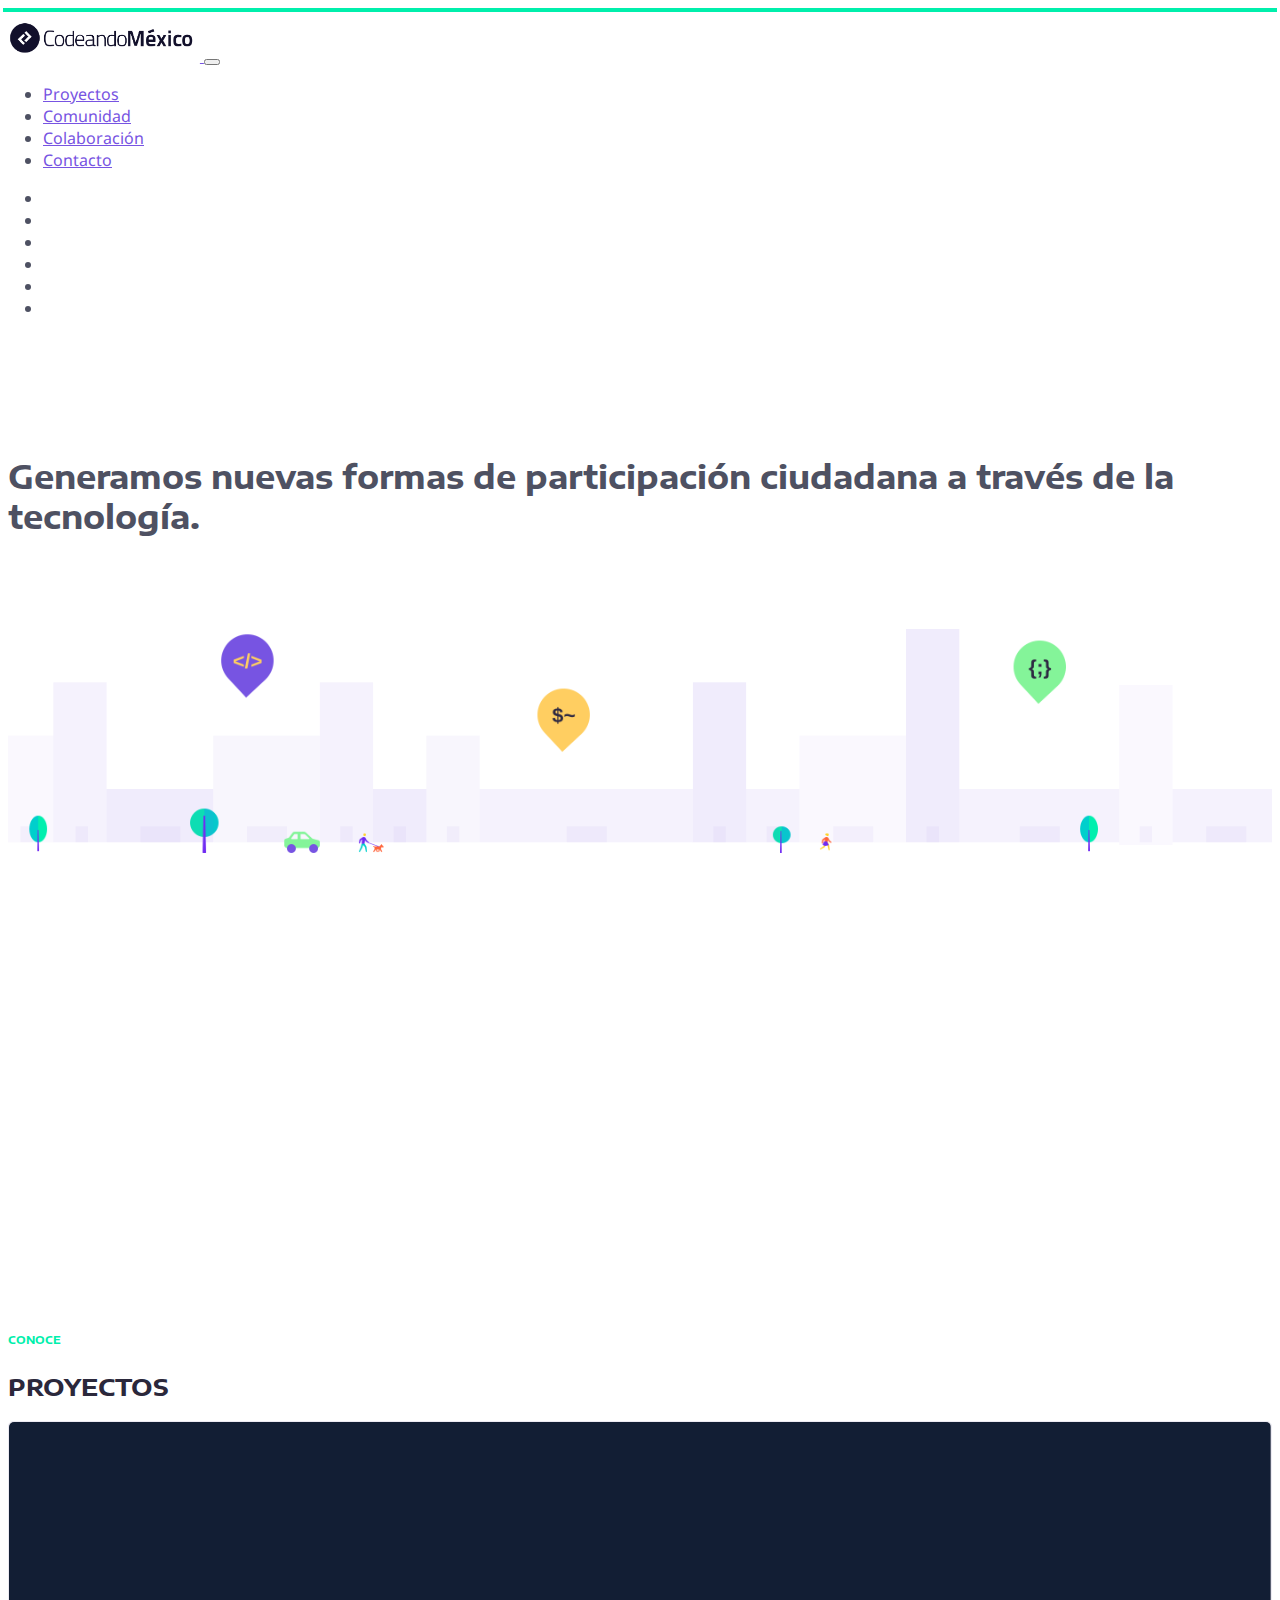
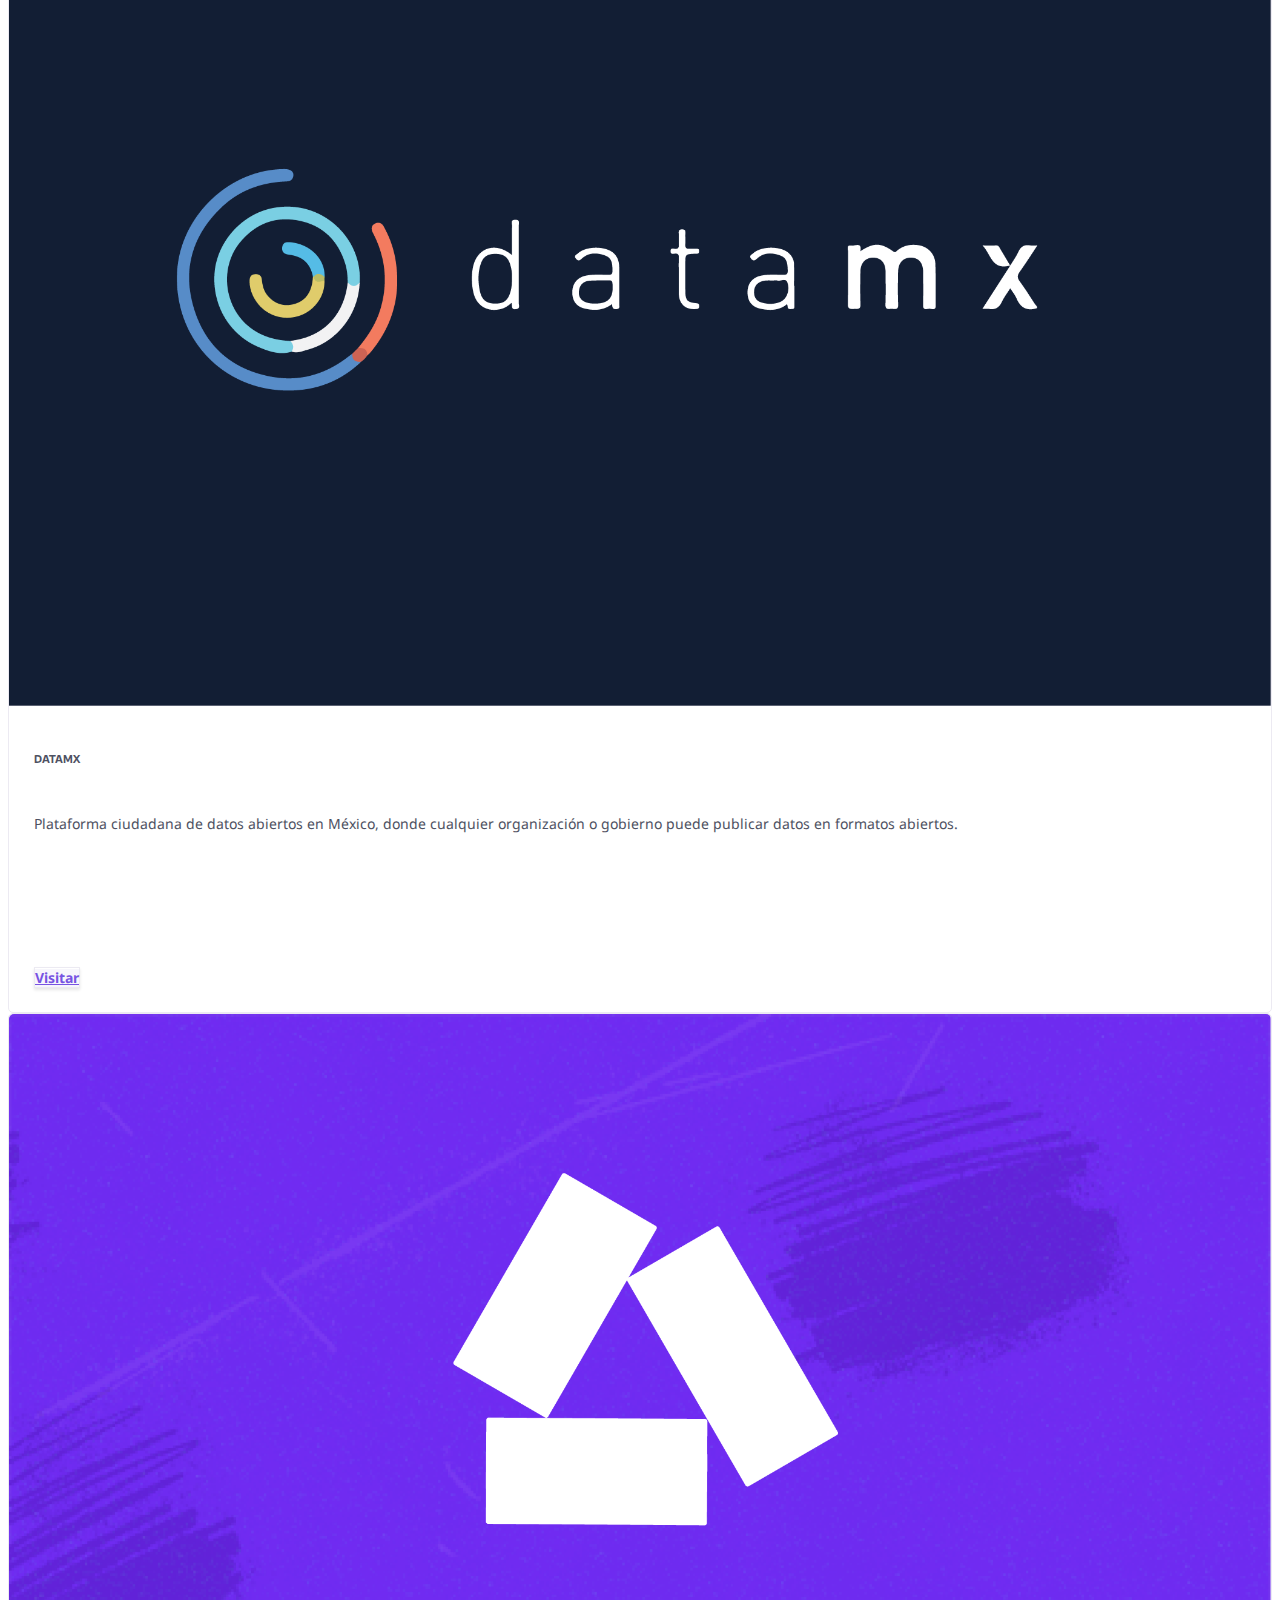
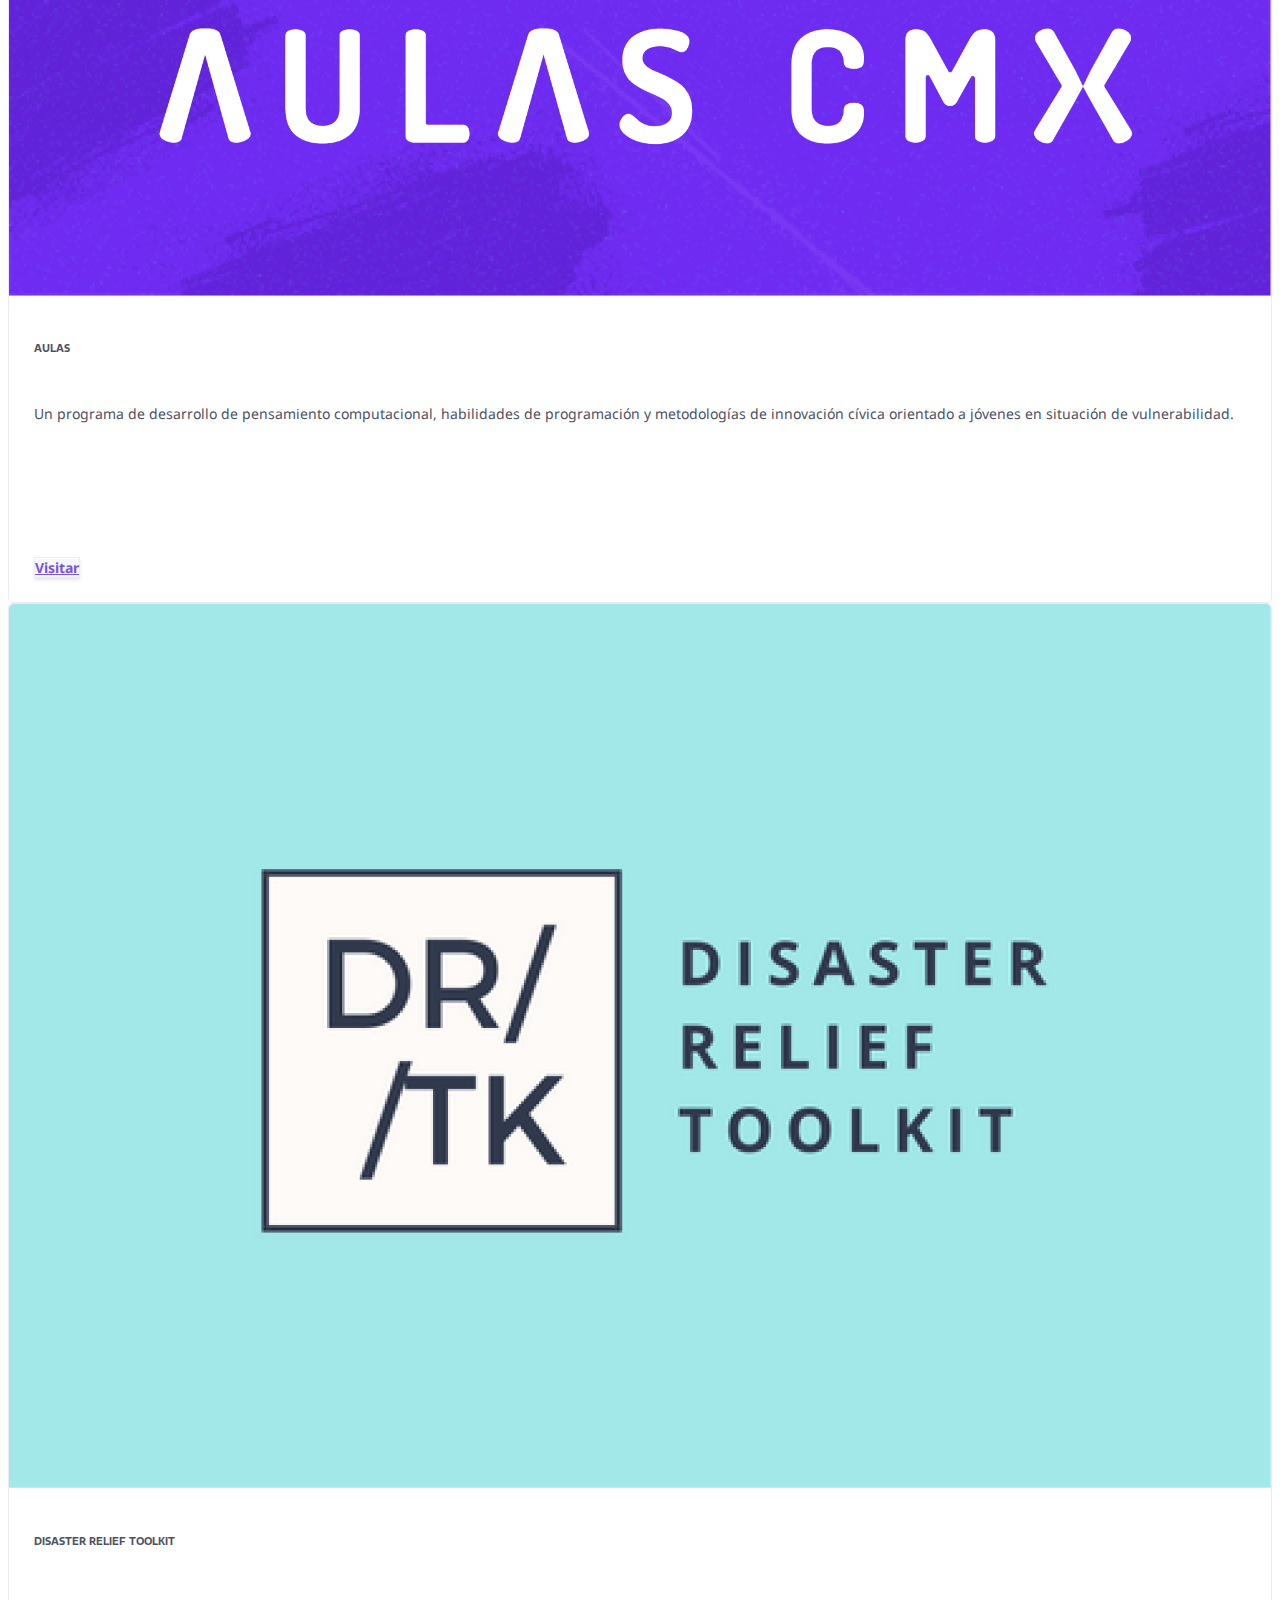
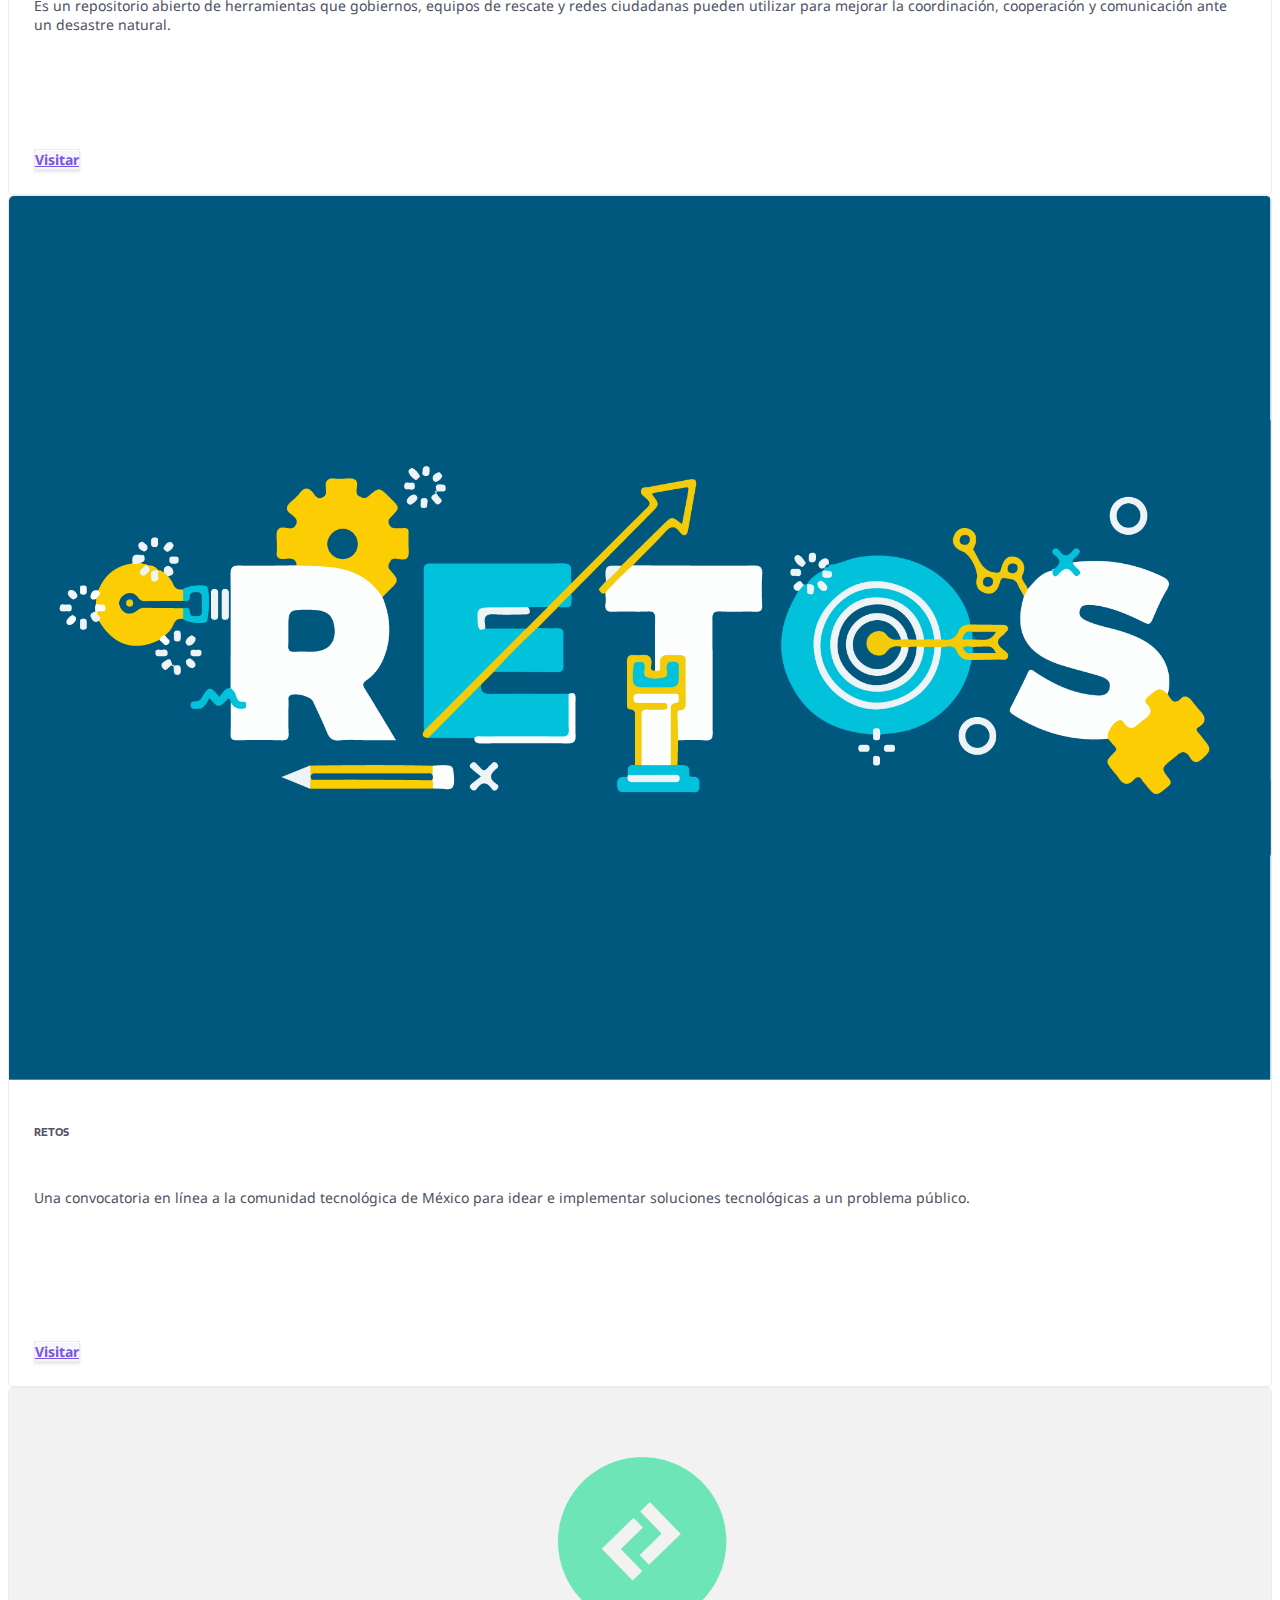
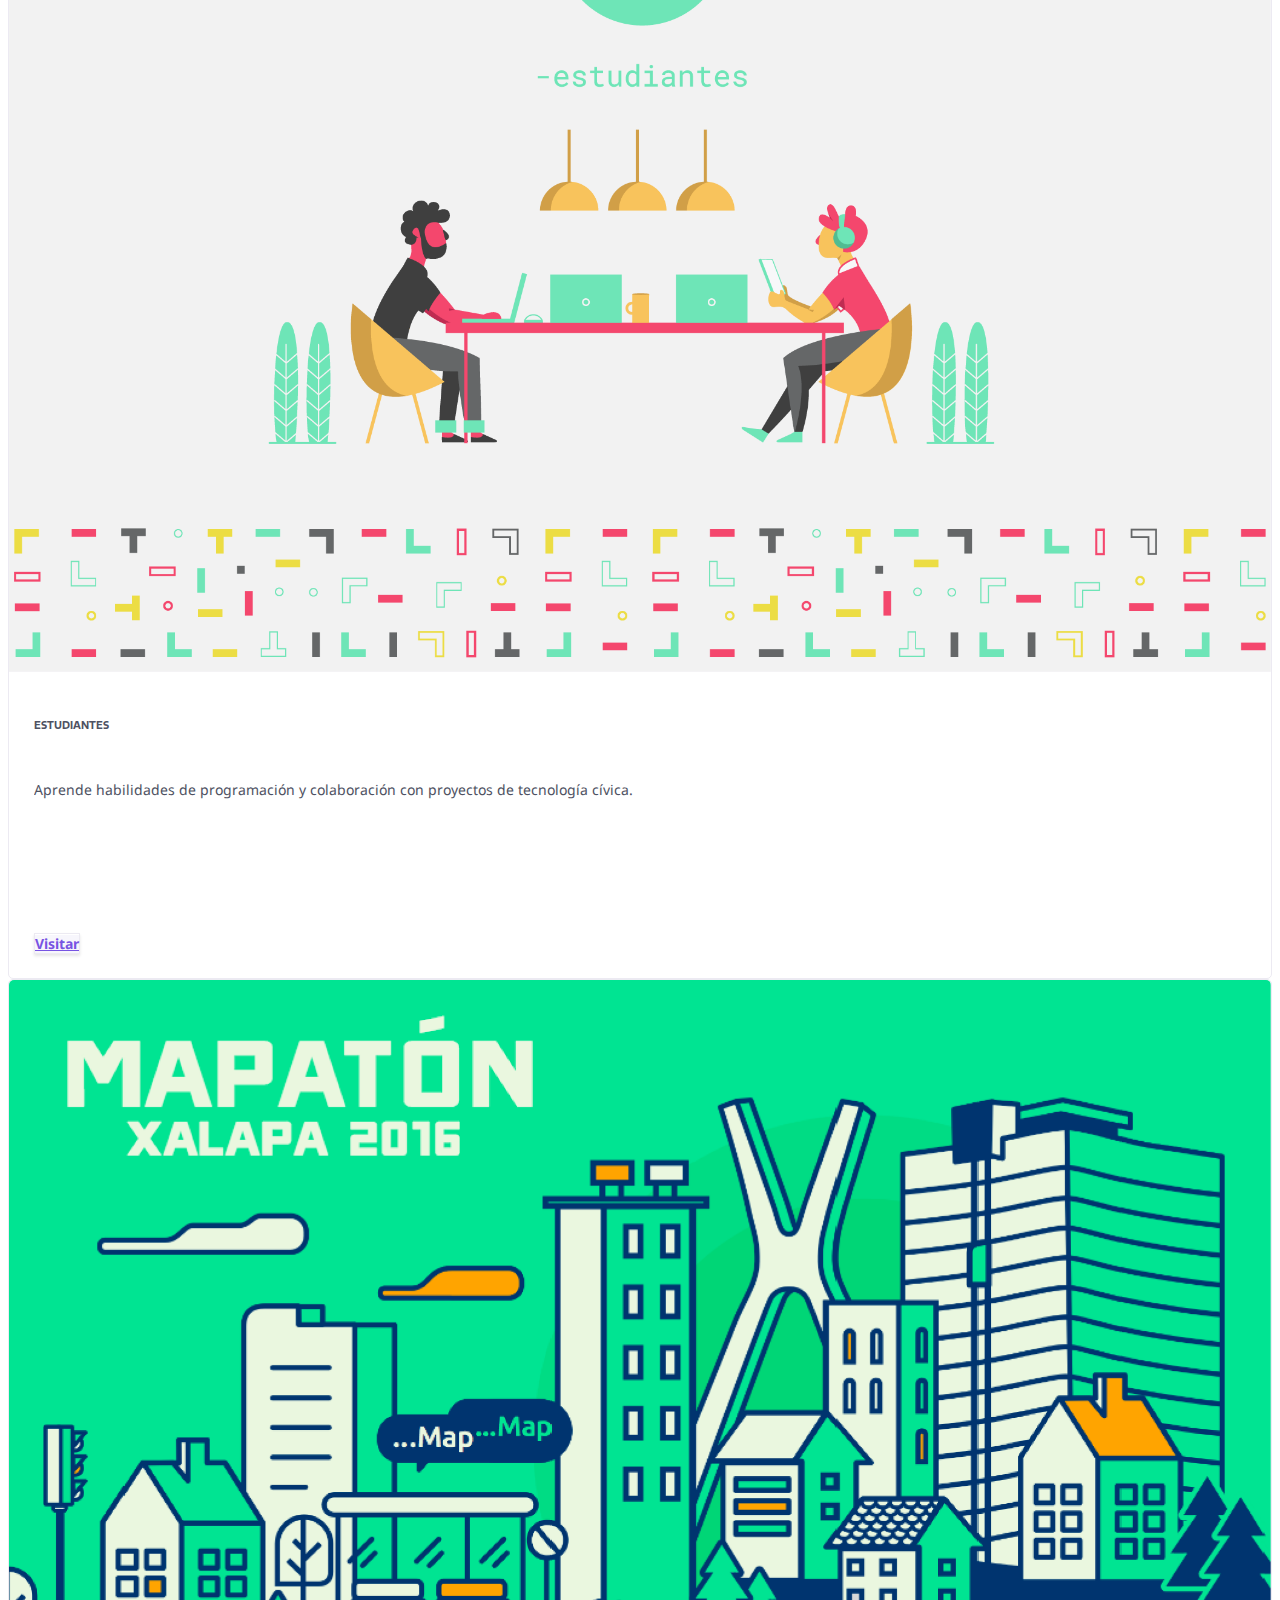
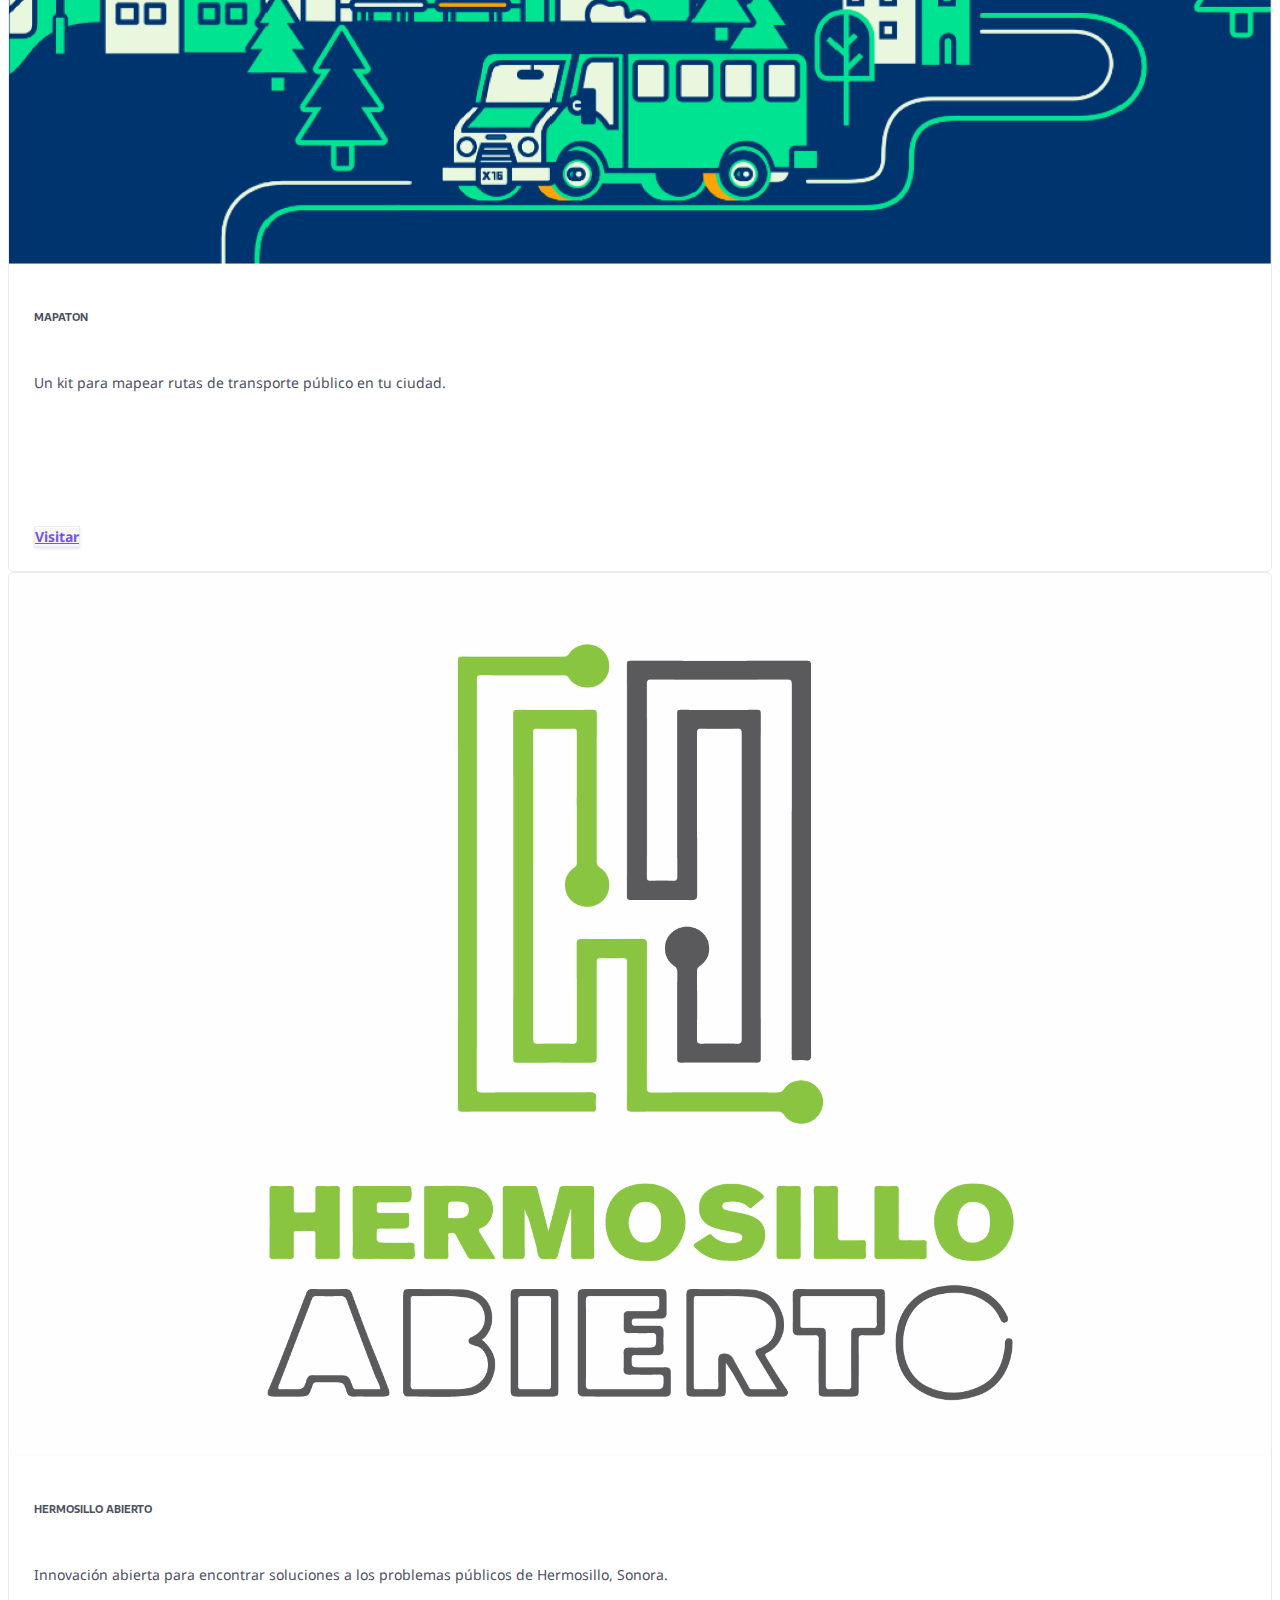
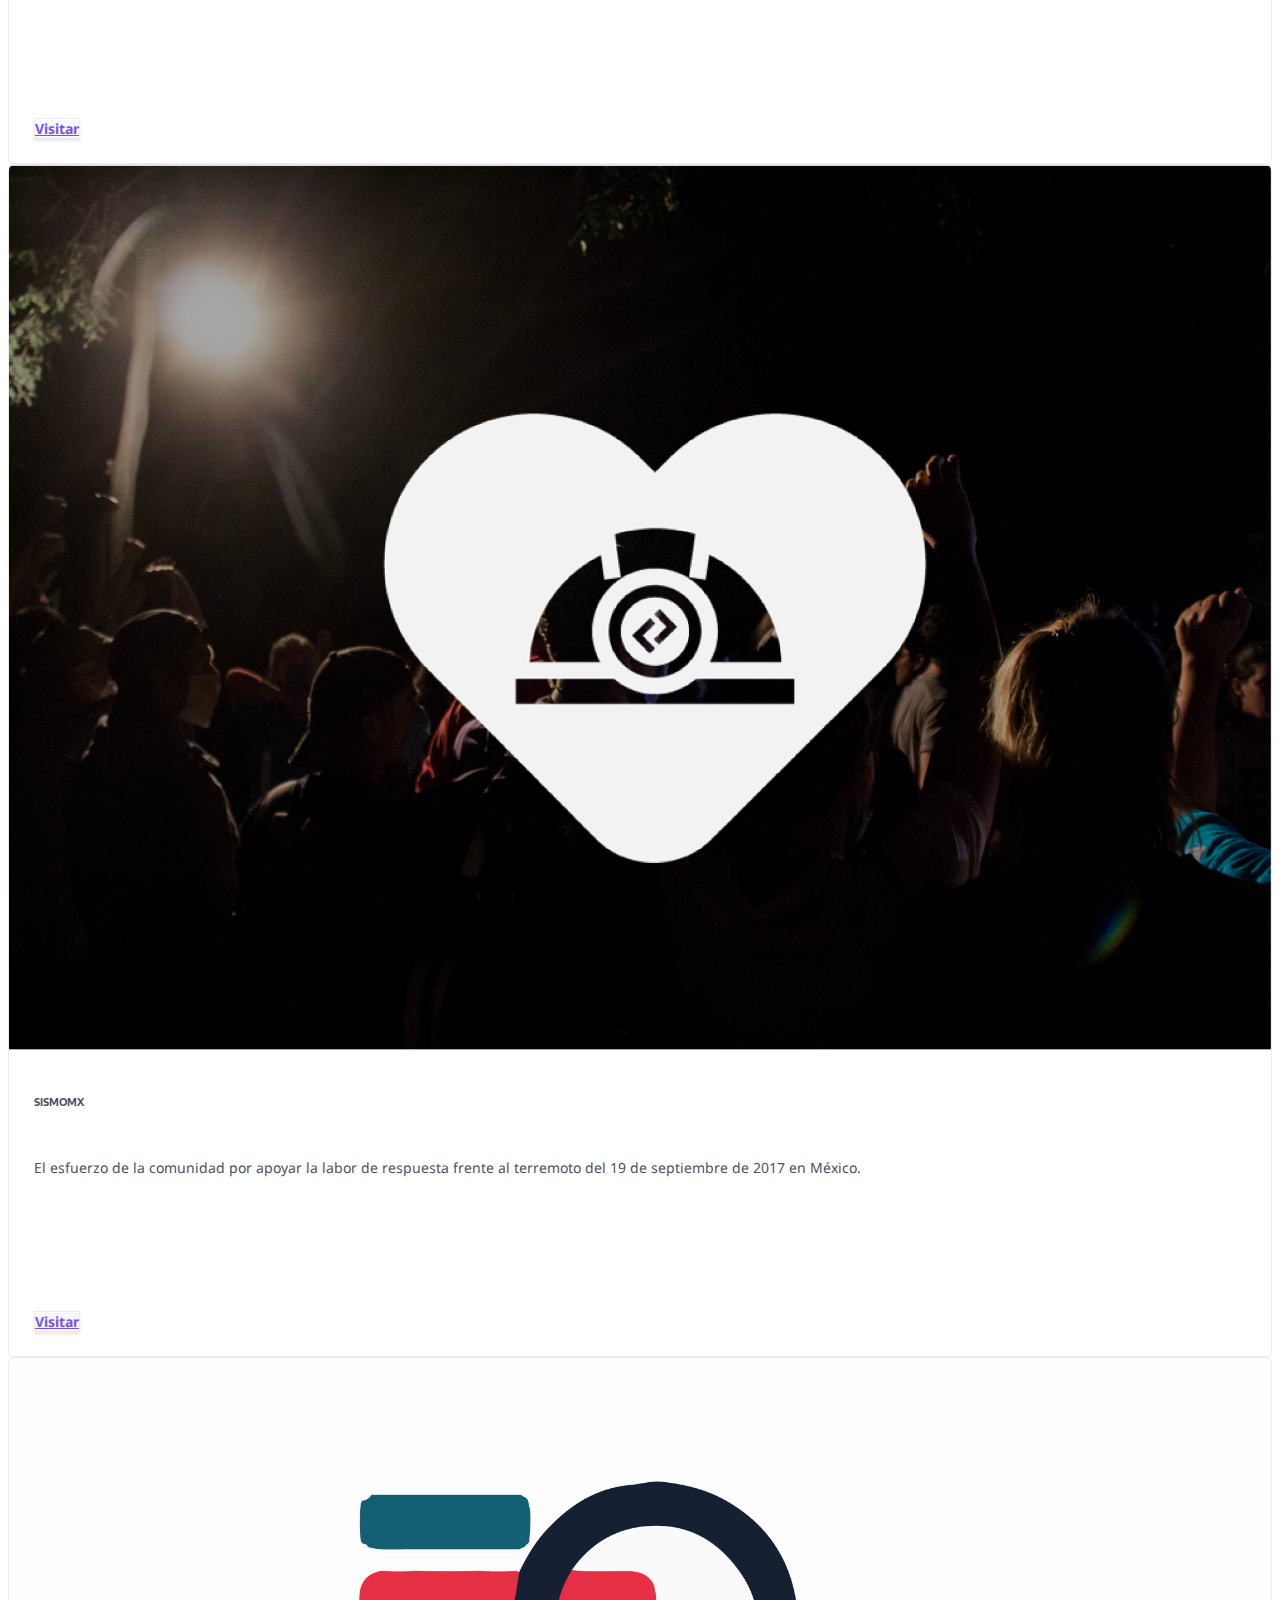
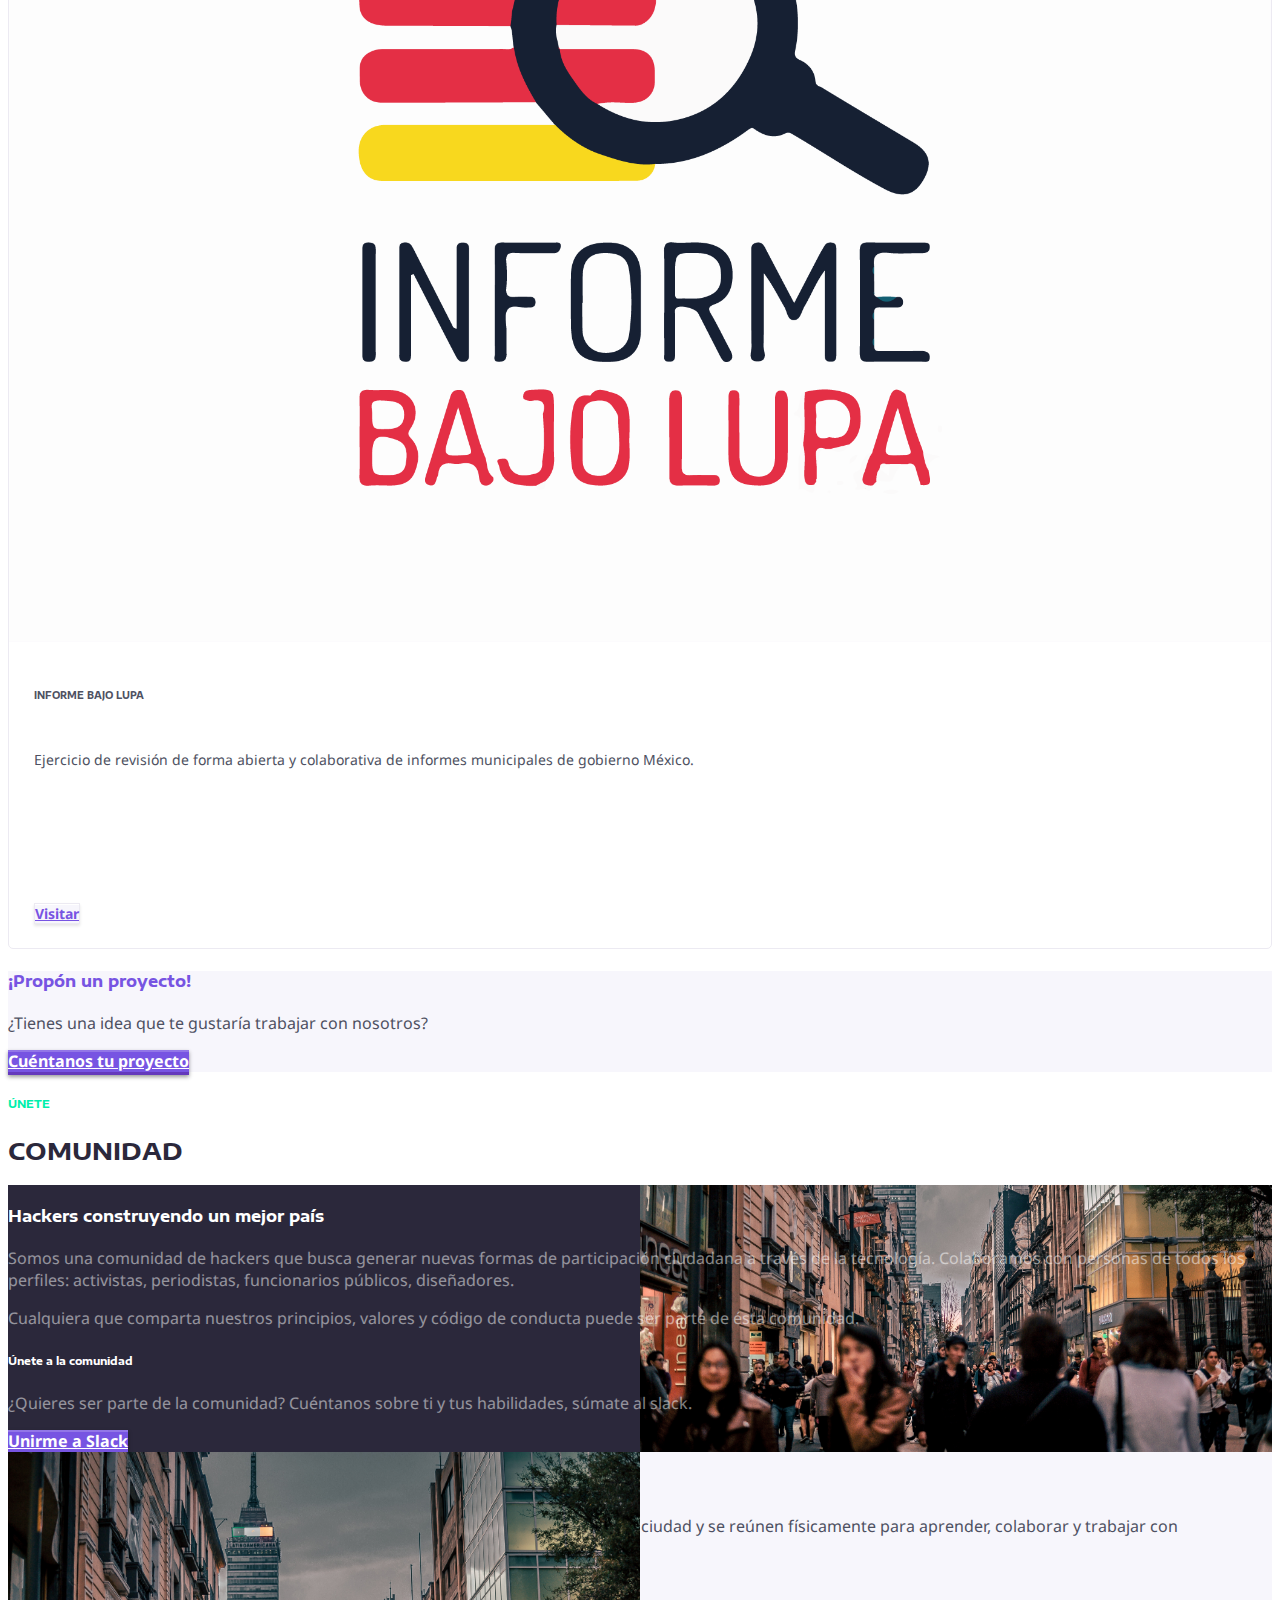
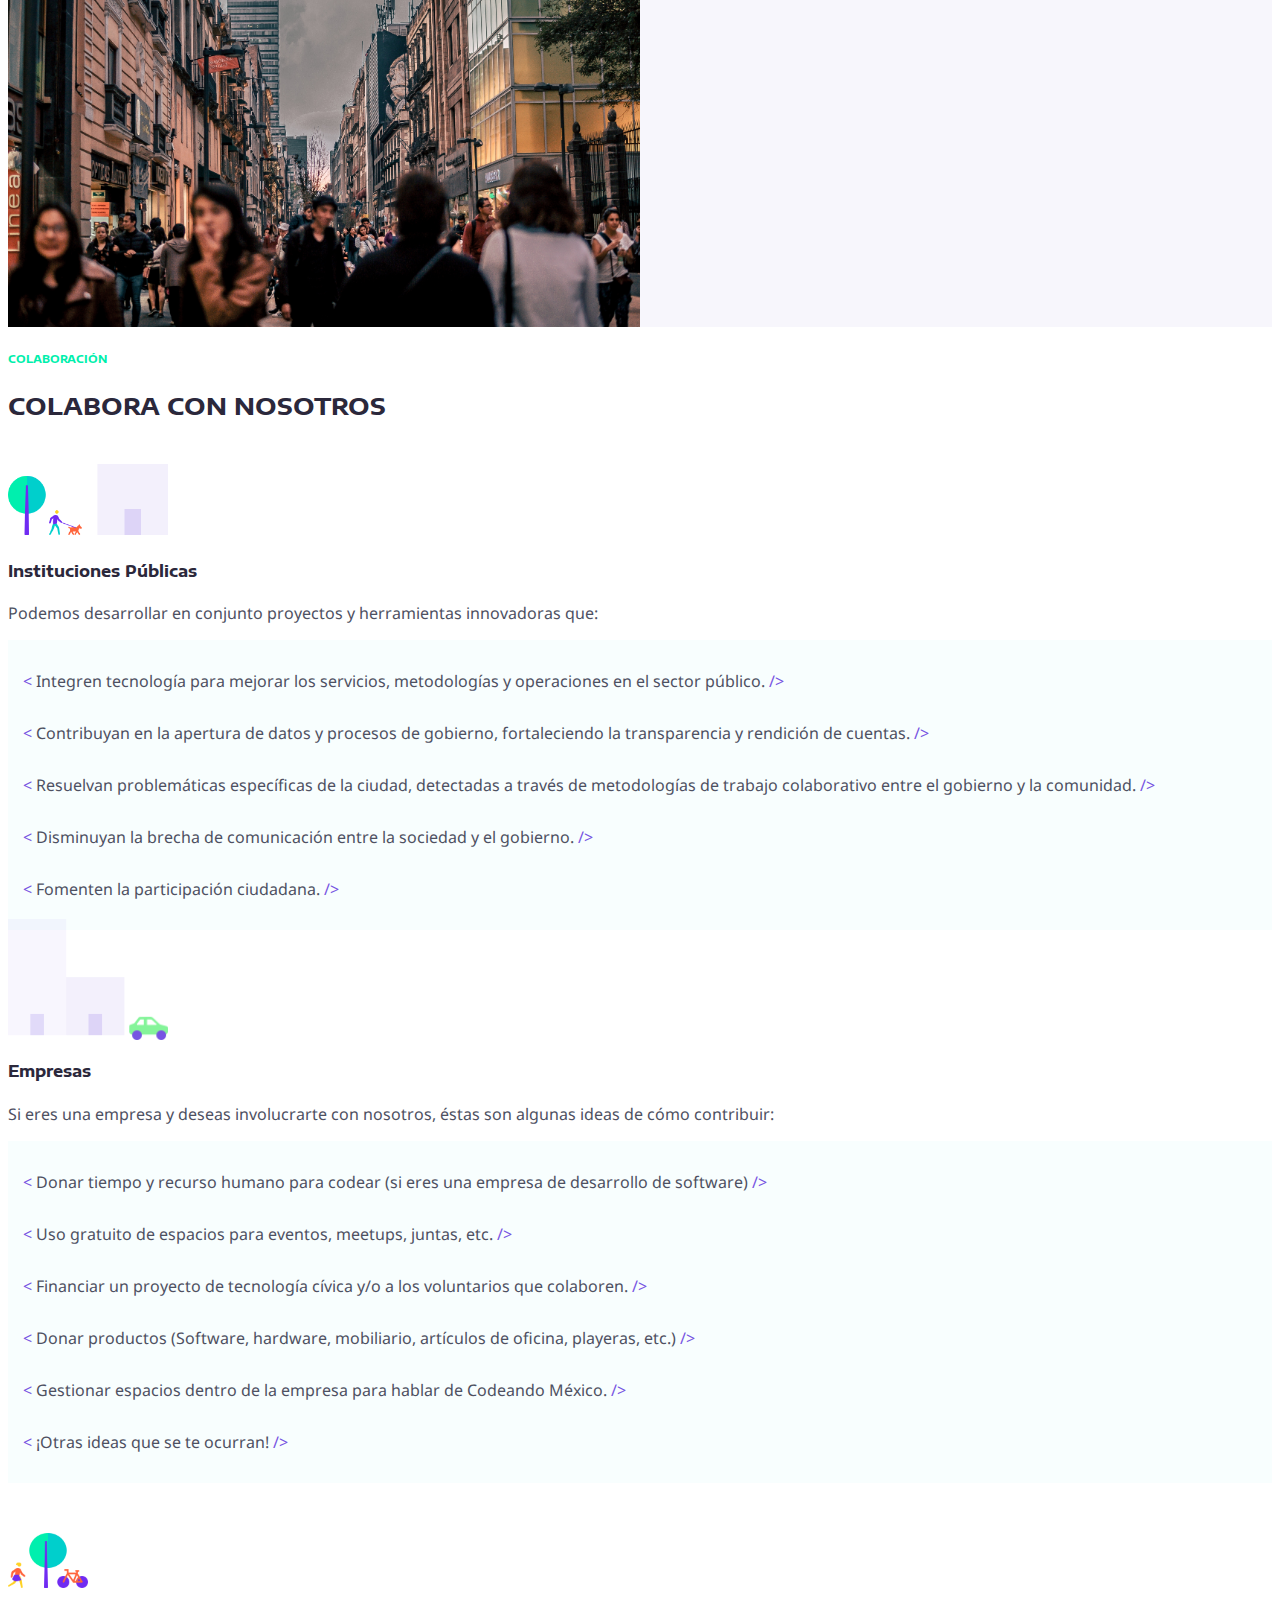
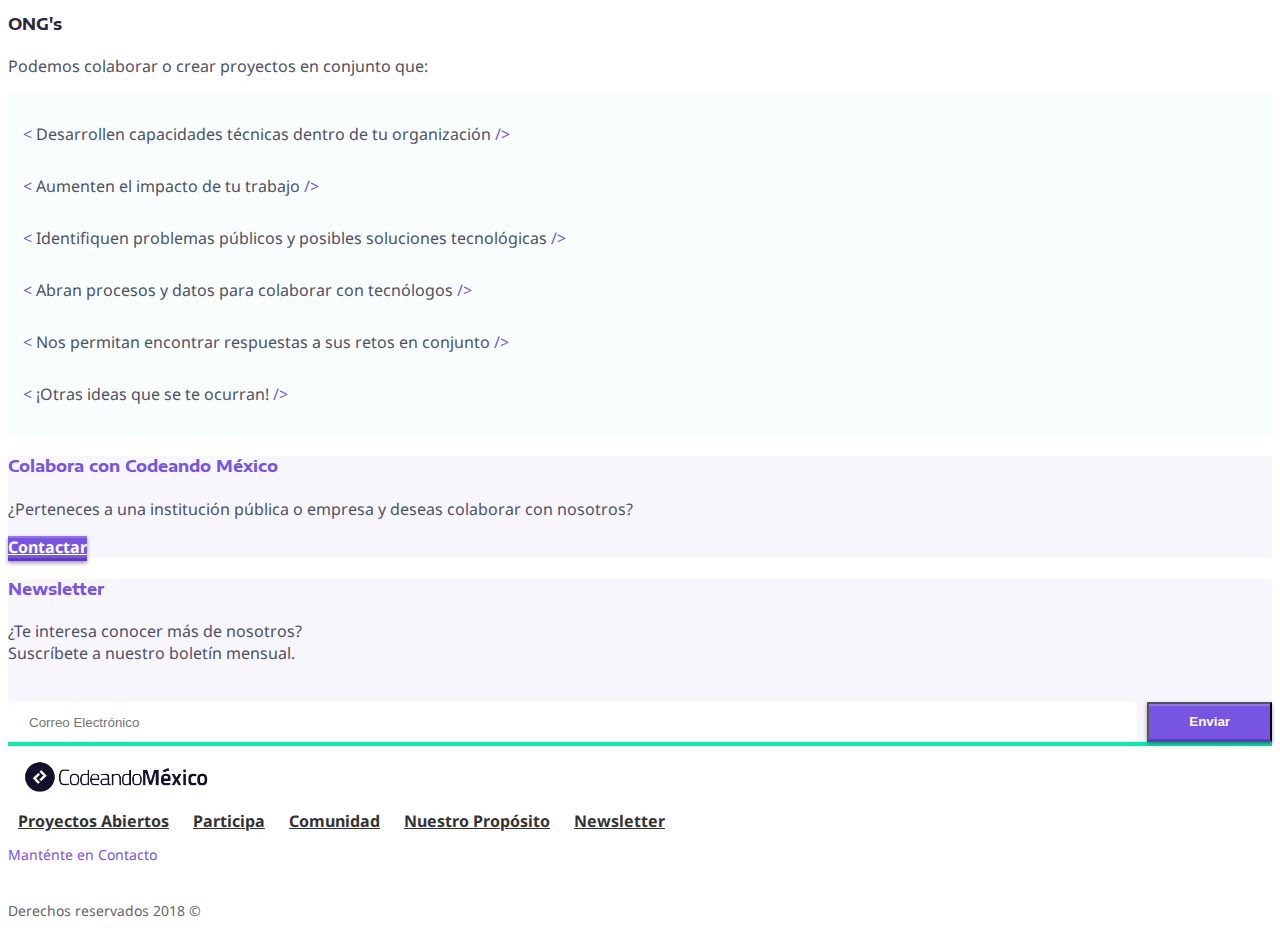
<file: web/index.html>
<!DOCTYPE html>
<html lang="es">
    <head>
        <meta charset="utf-8">
        <meta http-equiv="X-UA-Compatible" content="IE=edge">
        <meta name="viewport" content="width=device-width, initial-scale=1, shrink-to-fit=no">
        <meta name="description" content="Un espacio de innovación abierta de interacción entre organizaciones de la Sociedad Civil y la comunidad tecnológica para proponer soluciones a temas cívicos.">
        <meta name="keywords" content="hacking cívico, codeando méxico, innovación abierta , sociedad civil, comunidades">
        <meta name="author" content="Comunidad de Codeando México">
        <title>Codeando México</title>
        <link rel="icon" type="image/png" href="resources/img/favicon.png" />
        <link rel="stylesheet" href="https://fonts.googleapis.com/css?family=Encode+Sans+Expanded:700|Noto+Sans">
        <link rel="stylesheet" href="https://stackpath.bootstrapcdn.com/bootstrap/4.1.2/css/bootstrap.min.css" integrity="sha384-Smlep5jCw/wG7hdkwQ/Z5nLIefveQRIY9nfy6xoR1uRYBtpZgI6339F5dgvm/e9B" crossorigin="anonymous">
        <link rel="stylesheet" href="https://use.fontawesome.com/releases/v5.2.0/css/all.css" integrity="sha384-hWVjflwFxL6sNzntih27bfxkr27PmbbK/iSvJ+a4+0owXq79v+lsFkW54bOGbiDQ" crossorigin="anonymous">
        <link href="resources/css/codeando.css" rel="stylesheet" />


        <!-- Global site tag (gtag.js) - Google Analytics -->
        <script async src="https://www.googletagmanager.com/gtag/js?id=UA-125038779-1"></script>
        <script>
            window.dataLayer = window.dataLayer || [];
            function gtag(){dataLayer.push(arguments);}
                gtag('js', new Date());

                gtag('config', 'UA-125038779-1');
        </script>

    </head>
    <body data-spy="scroll" data-target="#scrollspy" data-offset="0">
        <nav id="scrollspy" class="navbar fixed-top navbar-expand-md navbar-light bg-white bt-green" role="navigation">
            <div class="container px-5">
                <a class="navbar-brand scroll" href="#inicio">
                <img src="resources/img/codeandomexico.png" alt="CodeandoMexico" class="codeandomexico">
                </a>
                <button class="navbar-toggler" type="button" data-toggle="collapse" data-target="#navbarToggle" aria-controls="navbarTogglerDemo02" aria-expanded="false" aria-label="Toggle navigation">
                    <span class="navbar-toggler-icon"></span>
                </button>
                <div class="collapse navbar-collapse justify-content-lg-end" id="navbarToggle">
                    <ul class="navbar-nav">
                        <li class="nav-item">
                            <a class="nav-link scroll" href="#proyectos">Proyectos</a>
                        </li>
                        <li class="nav-item">
                            <a class="nav-link scroll" href="#comunidad">Comunidad</a>
                        </li>
                        <li class="nav-item">
                            <a class="nav-link scroll" href="#colabora">Colaboraci&oacute;n</a>
                        </li>
                        <li class="nav-item">
                            <a class="nav-link scroll" href="#contacto">Contacto</a>
                        </li>
                    </ul>
                    <ul class="navbar-nav ml-5 d-none d-md-flex">
                        <li class="nav-item">
                            <a class="nav-link" href="https://twitter.com/codeandomexico" target="_blank"><i class="fab fa-twitter"></i></a>
                        </li>
                        <li class="nav-item">
                            <a class="nav-link" href="https://www.facebook.com/CodeandoMexico/" target="_blank"><i class="fab fa-facebook"></i></a>
                        </li>
                        <li class="nav-item">
                            <a class="nav-link" href="https://medium.com/codeandomexico" target="_blank"><i class="fab fa-medium"></i></a>
                        </li>
                        <li class="nav-item">
                            <a class="nav-link" href="mailto:equipo@codeandomexico.org?Subject=Hello%20from%20webpage" target="_top"><i class="fas fa-envelope"></i></a>
                        </li>
                        <li class="nav-item">
                            <a class="nav-link" href="https://github.com/CodeandoMexico" target="_blank"><i class="fab fa-github"></i></a>
                        </li>
                        <li class="nav-item">
                            <a class="nav-link" href="http://slack.codeandomexico.org/" target="_blank"><i class="fab fa-slack"></i></a>
                        </li>
                    </ul>
                </div>
            </div>
        </nav>

        <!-- inicio -->
        <div id="inicio" class="navbar-padding"></div>
        <section class="bg-inicio">
            <div class="container px-5">
                <div class="row inicio align-items-center justify-content-center">
                    <div class="col-xs-8 col-md-7 text-center">
                        <h1>Generamos nuevas formas de participaci&oacute;n ciudadana a trav&eacute;s de la tecnolog&iacute;a.</h1>
                    </div>
                </div>
            </div>
        </section>

        <!-- proyectos -->
         <!-- proyectos -->
         <section id="proyectos" class="nav-padding">
                <div class="container p-5">
                    <h6 class="font-green pt-5 mb-0">CONOCE</h6>
                    <h2 class="font-purple-dark mt-0">PROYECTOS</h2>
                    <div class="row">
                        <div class="col-sm-6 col-md-4 mt-4">
                            <div class="project-card">
                                <div class="project-image">
                                    <img src="resources/img/proyectos-datamx.png" alt="datamx">
                                </div>
                                <div class="project-detail text-center">
                                    <h6>DATAMX</h6>
                                    <p>
                                        Plataforma ciudadana de datos abiertos en M&eacute;xico,
                                        donde cualquier organizaci&oacute;n o gobierno puede publicar datos en formatos abiertos.
                                    </p>
                                    <a href="http://www.datamx.io/" target="_blank" class="btn btn-purple-light px-4">Visitar</a>
                                </div>
                            </div>
                        </div>
                        <div class="col-sm-6 col-md-4 mt-4">
                            <div class="project-card">
                                <div class="project-image">
                                    <img src="resources/img/proyectos-aulas.png" alt="aulas">
                                </div>
                                <div class="project-detail text-center">
                                    <h6>AULAS</h6>
                                    <p>
                                        Un programa de desarrollo de pensamiento computacional,
                                        habilidades de programaci&oacute;n y metodolog&iacute;as de
                                        innovaci&oacute;n c&iacute;vica orientado a j&oacute;venes
                                        en situaci&oacute;n de vulnerabilidad.
                                    </p>
                                    <a href="https://www.codeandomexico.org/aulascmx/home/" target="_blank" class="btn btn-purple-light px-4">Visitar</a>
                                </div>
                            </div>
                        </div>
                        <div class="col-sm-6 col-md-4 mt-4">
                            <div class="project-card">
                                <div class="project-image">
                                    <img src="resources/img/proyectos-disaster-relief-toolkit.png" alt="disaster relief toolkit">
                                </div>
                                <div class="project-detail text-center">
                                    <h6>DISASTER RELIEF TOOLKIT</h6>
                                    <p>
                                            Es un repositorio abierto de herramientas que gobiernos, 
                                            equipos de rescate y redes ciudadanas pueden utilizar para 
                                            mejorar la coordinaci&oacute;n, cooperaci&oacute;n y comunicaci&oacute;n ante un 
                                            desastre natural.
                                    </p>
                                    <a href="http://disasterrelief.codeforall.org/" target="_blank" class="btn btn-purple-light px-4">Visitar</a>
                                </div>
                            </div>
                        </div>
                        <div class="col-sm-6 col-md-4 mt-4">
                            <div class="project-card">
                                <div class="project-image">
                                    <img src="resources/img/proyectos-retos.png" alt="retos">
                                </div>
                                <div class="project-detail text-center">
                                    <h6>RETOS</h6>
                                    <p>
                                        Una convocatoria en l&iacute;nea a la comunidad tecnol&oacute;gica
                                        de M&eacute;xico para idear e implementar soluciones tecnol&oacute;gicas
                                        a un problema p&uacute;blico.
                                    </p>
                                    <a href="http://retos.codeandomexico.org/" target="_blank" class="btn btn-purple-light px-4">Visitar</a>
                                </div>
                            </div>
                        </div>
                        <div class="col-sm-6 col-md-4 mt-4">
                            <div class="project-card">
                                <div class="project-image">
                                    <img src="resources/img/proyectos-estudiantes.png" alt="estudiantes">
                                </div>
                                <div class="project-detail text-center">
                                    <h6>ESTUDIANTES</h6>
                                    <p>
                                        Aprende habilidades de programaci&oacute;n y colaboraci&oacute;n con proyectos de tecnolog&iacute;a c&iacute;vica.
                                    </p>
                                    <a href="http://www.codeandomexico.org/estudiantes/" target="_blank" class="btn btn-purple-light px-4">Visitar</a>
                                </div>
                            </div>
                        </div>
                        <div class="col-sm-6 col-md-4 mt-4">
                            <div class="project-card">
                                <div class="project-image">
                                    <img src="resources/img/proyectos-mapaton.png" alt="mapaton">
                                </div>
                                <div class="project-detail text-center">
                                    <h6>MAPATON</h6>
                                    <p>
                                        Un kit para mapear rutas de transporte p&uacute;blico en tu ciudad.
                                    </p>
                                    <a href="https://www.mapaton.org/" target="_blank" class="btn btn-purple-light px-4">Visitar</a>
                                </div>
                            </div>
                        </div>
                        <div class="col-sm-6 col-md-4 mt-4">
                            <div class="project-card">
                                <div class="project-image">
                                    <img src="resources/img/proyectos-hermosilloabierto.png" alt="hermosillo abierto">
                                </div>
                                <div class="project-detail text-center">
                                    <h6>HERMOSILLO ABIERTO</h6>
                                    <p>
                                        Innovaci&oacute;n abierta para encontrar soluciones a los problemas p&uacute;blicos de Hermosillo, Sonora.
                                    </p>
                                    <a href="https://www.hermosilloabierto.org/" target="_blank" class="btn btn-purple-light px-4">Visitar</a>
                                </div>
                            </div>
                        </div>
                        <div class="col-sm-6 col-md-4 mt-4">
                            <div class="project-card">
                                <div class="project-image">
                                    <img src="resources/img/proyectos-sismomx.png" alt="sismomx">
                                </div>
                                <div class="project-detail text-center">
                                    <h6>SISMOMX</h6>
                                    <p>
                                        El esfuerzo de la comunidad por apoyar la labor de respuesta frente al terremoto
                                        del 19 de septiembre de 2017 en M&eacute;xico.
                                    </p>
                                    <a href="https://sismomexico.com.mx" target="_blank" class="btn btn-purple-light px-4">Visitar</a>
                                </div>
                            </div>
                        </div>
                        <div class="col-sm-6 col-md-4 mt-4">
                            <div class="project-card">
                                <div class="project-image">
                                    <img src="resources/img/proyectos-informebajolupa.png" alt="informe bajo lupa">
                                </div>
                                <div class="project-detail text-center">
                                    <h6>INFORME BAJO LUPA</h6>
                                    <p>
                                        Ejercicio de revisi&oacute;n de forma abierta y colaborativa de informes municipales de gobierno M&eacute;xico.
                                    </p>
                                    <a href="https://twitter.com/informebajolupa?lang=es" target="_blank" class="btn btn-purple-light px-4">Visitar</a>
                                </div>
                            </div>
                        </div>
                    </div>
                    <div class="text-center bg-purple-light py-5 px-3 mt-5">
                        <h4 class="font-purple">¡Prop&oacute;n un proyecto!</h4>
                        <p>¿Tienes una idea que te gustar&iacute;a trabajar con nosotros?</p>
                        <a href="http://bit.ly/2KVU2jq" target="_blank" class="btn btn-purple py-3 px-4">Cu&eacute;ntanos tu proyecto</a>
                    </div>
                </div>
            </section>


        <!-- comunidad -->
        <section id="comunidad">
            <div class="container p-5 text-center">
                <h6 class="font-green pt-5 mb-0">&Uacute;NETE</h6>
                <h2 class="font-purple-dark mt-0">COMUNIDAD</h2>
            </div>
            <div class="bg-purple-dark container-comunidad">
                <div class="bg-comunidad bg-right"></div>
                <div class="container p-5">
                    <div class="row">
                        <div class="col-md-6">
                            <div class="p-5 text-center">
                                <h4 class="font-white mb-4">Hackers construyendo un mejor país</h4>
                                <p class="font-white-opacity">
                                    Somos una comunidad de hackers que busca generar nuevas formas de participación
                                    ciudadana a través de la tecnología. Colaboramos con personas de todos los perfiles:
                                    activistas, periodistas, funcionarios públicos, diseñadores.
                                </p>
                                <p class="font-white-opacity">
                                    Cualquiera que comparta nuestros principios, valores y código de conducta
                                    puede ser parte de ésta comunidad.
                                </p>
                                <h6 class="font-white mb-4 mt-5">Únete a la comunidad</h6>
                                <p class="font-white-opacity">
                                    ¿Quieres ser parte de la comunidad? Cuéntanos sobre ti y tus habilidades, s&uacute;mate al slack.
                                </p>
                                <a href="http://slack.codeandomexico.org/" target="_blank" class="btn btn-purple py-3 px-5 mt-5">Unirme a Slack</a>
                            </div>
                        </div>
                    </div>
                </div>
            </div>
            <div class="bg-purple-light container-comunidad">
                <div class="bg-comunidad bg-left"></div>
                <div class="container p-5">
                    <div class="row">
                        <div class="col-md-6 offset-md-6">
                            <div class="p-5 text-center">
                                <h4 class="font-purple mb-4">¿Qué es una brigada?</h4>
                                <p>
                                    Las brigadas se conforman por personas de la comunidad que viven en una misma ciudad y se reúnen físicamente para aprender, colaborar y trabajar con problemáticas locales.
                                </p>
                                <h6 class="font-purple mb-4 mt-5">Brigadas existentes</h6>
                                <div class="row">
                                    <div class="col-sm-6">
                                        <img src="resources/img/brigada-guadalajara.png" alt="Codeando Guadalajara">
                                        <p>
                                            <a class="p-1" href="https://twitter.com/CodeandoGDL" target="_blank"><i class="fab fa-twitter"></i></a>
                                            <a class="p-1" href="https://www.facebook.com/CodeandoGuadalajara/" target="_blank"><i class="fab fa-facebook"></i></a>
                                            <a class="p-1" href="https://codeandoguadalajara.github.io/" target="_blank"><i class="fas fa-link"></i></a>
                                        </p>
                                    </div>
                                    <div class="col-sm-6">
                                        <img src="resources/img/brigada-monterrey.png" alt="Codeando Monterrey">
                                        <p>
                                            <a class="p-1" href="https://twitter.com/CodeandoMTY" target="_blank"><i class="fab fa-twitter"></i></a>
                                            <a class="p-1" href="https://www.facebook.com/CodeandoMonterrey/" target="_blank"><i class="fab fa-facebook"></i></a>
                                            <a class="p-1" href="https://codeandomonterrey.github.io/" target="_blank"><i class="fas fa-link"></i></a>
                                        </p>
                                    </div>
                                    <div class="col-sm-6">
                                        <img src="resources/img/brigada-villahermosa.png" alt="Codeando Villahermosa">
                                        <p>
                                            <a class="p-1" href="https://twitter.com/codeandovhsa" target="_blank"><i class="fab fa-twitter"></i></a>
                                            <a class="p-1" href="https://www.facebook.com/CodeandoVillahermosa/" target="_blank"><i class="fab fa-facebook"></i></a>
                                            <a class="p-1" href="https://codeandovhsa.boletia.com/" target="_blank"><i class="fas fa-link"></i></a>
                                        </p>
                                    </div>
                                    <div class="col-sm-6">
                                        <img src="resources/img/brigada-xalapa.png" alt="Codeando Xalapa">
                                        <p>
                                            <a class="p-1" href="https://twitter.com/codeandoxalapa" target="_blank"><i class="fab fa-twitter"></i></a>
                                            <a class="p-1" href="https://www.facebook.com/CodeandoXalapa/" target="_blank"><i class="fab fa-facebook"></i></a>
                                            <a class="p-1" href="http://www.codeandoxalapa.org" target="_blank"><i class="fas fa-link"></i></a>
                                        </p>
                                    </div>
                                </div>
                                <h6 class="mb-4 mt-5">¿Quieres empezar una brigada?</h6>
                                <a href="http://bit.ly/2KVU2jq" target="_blank" class="btn btn-purple py-3 px-5">Crear Brigada</a>
                            </div>
                        </div>
                    </div>
                </div>

            </div>
        </section>

        <!-- colabora -->
        <section id="colabora">
            <div class="container p-5">
                <h6 class="font-green pt-5 mb-0">COLABORACI&Oacute;N</h6>
                <h2 class="font-purple-dark mt-0">COLABORA CON NOSOTROS</h2>
                <div class="row">
                    <div class="col-md mt-5">
                        <div class="box-img-colab">
                            <img class="img-colab img-colab-instituciones" src="resources/img/colab-instituciones-publicas.png" alt="Instituciones Publicas">
                        </div>
                        <h4 class="font-purple-dark">Instituciones P&uacute;blicas</h4>
                        <p>Podemos desarrollar en conjunto proyectos y herramientas innovadoras que:</p>
                        <ul class="list-colab">
                            <li>Integren tecnolog&iacute;a para mejorar los servicios, metodolog&iacute;as y operaciones en el sector p&uacute;blico.</li>
                            <li>Contribuyan en la apertura de datos y procesos de gobierno, fortaleciendo la transparencia y rendici&oacute;n de cuentas.</li>
                            <li>Resuelvan problem&aacute;ticas espec&iacute;ficas de la ciudad, detectadas a trav&eacute;s de metodolog&iacute;as de trabajo colaborativo entre el gobierno y la comunidad.</li>
                            <li>Disminuyan la brecha de comunicaci&oacute;n entre la sociedad y el gobierno.</li>
                            <li>Fomenten la participaci&oacute;n ciudadana.</li>
                        </ul>
                    </div>
                    <div class="col-md mt-5">
                        <div class="box-img-colab">
                            <img class="img-colab img-colab-empresas" src="resources/img/colab-empresas.png" alt="Empresas">
                        </div>
                        <h4 class="font-purple-dark">Empresas</h4>
                        <p>Si eres una empresa y deseas involucrarte con nosotros, &eacute;stas son algunas ideas de c&oacute;mo contribuir:</p>
                        <ul class="list-colab">
                            <li>Donar tiempo y recurso humano para codear (si eres una empresa de desarrollo de software)</li>
                            <li>Uso gratuito de espacios para eventos, meetups, juntas, etc.</li>
                            <li>Financiar un proyecto de tecnolog&iacute;a c&iacute;vica y/o a los voluntarios que colaboren.</li>
                            <li>Donar productos (Software, hardware, mobiliario, art&iacute;culos de oficina, playeras, etc.)</li>
                            <li>Gestionar espacios dentro de la empresa para hablar de Codeando M&eacute;xico.</li>
                            <li>¡Otras ideas que se te ocurran!</li>
                        </ul>
                    </div>
                    <div class="col-md mt-5">
                        <div class="box-img-colab">
                            <img class="img-colab img-colab-ongs" src="resources/img/colab-ongs.png" alt="ONGs">
                        </div>
                        <h4 class="font-purple-dark">ONG's</h4>
                        <p>Podemos colaborar o crear proyectos en conjunto que:</p>
                        <ul class="list-colab">
                            <li>Desarrollen capacidades t&eacute;cnicas dentro de tu organizaci&oacute;n</li>
                            <li>Aumenten el impacto de tu trabajo</li>
                            <li>Identifiquen problemas p&uacute;blicos y posibles soluciones tecnol&oacute;gicas</li>
                            <li>Abran procesos y datos para colaborar con tecn&oacute;logos</li>
                            <li>Nos permitan encontrar respuestas a sus retos en conjunto </li>
                            <li>¡Otras ideas que se te ocurran!</li>
                        </ul>
                    </div>
                </div>

                <div class="text-center bg-purple-light p-5 mt-5">
                    <h4 class="font-purple">Colabora con Codeando M&eacute;xico</h4>
                    <p>¿Perteneces a una instituci&oacute;n p&uacute;blica o empresa y deseas colaborar con nosotros?</p>
                    <a href="http://bit.ly/2KVU2jq" target="_blank" class="btn btn-purple py-3 px-5">Contactar</a>
                </div>
            </div>
        </section>

        <!-- contacto -->
        <section id="contacto" class="bb-green bg-purple-light">
            <div class="container p-5">
                <div class="row">
                    <div class="col-md-4">
                        <h4 class="font-purple">Newsletter</h4>
                        <p>
                             ¿Te interesa conocer m&aacute;s de nosotros?<br>
                            Suscr&iacute;bete a nuestro bolet&iacute;n mensual.<br>
                        </p>
                    </div>
                    <div class="col-md-8">
                        <div id="mc_embed_signup">
                            <form action="https://codeandomexico.us13.list-manage.com/subscribe/post?u=b718eac0bff2cceb0807cc76b&amp;id=fe32cc91ff" method="post" id="mc-embedded-subscribe-form" name="mc-embedded-subscribe-form" class="validate" target="_blank" novalidate>
                                <div id="mc_embed_signup_scroll">
                                    <div class="mc-field-group">
                                        <input class="inpt" type="email" value="" name="EMAIL" class="required email" id="mce-EMAIL" placeholder="Correo Electrónico">
                                        <input class="btn btn-purple" type="submit" value="Enviar" name="subscribe" id="mc-embedded-subscribe" class="button">
                                    </div>
                                    <div id="mce-responses" class="clear"><div class="response" id="mce-error-response" style="display:none"></div><div class="response" id="mce-success-response" style="display:none"></div></div>
                                    <div style="position: absolute; left: -5000px;" aria-hidden="true"><input type="text" name="b_b718eac0bff2cceb0807cc76b_fe32cc91ff" tabindex="-1" value=""></div>
                                </div>
                            </form>
                        </div>
                    </div>
                </div>
            </div>
        </section>

        <footer>
            <div class="container p-5">
                <div class="text-center">
                    <div>
                        <a class="navbar-brand scroll" href="#inicio">
                            <img src="resources/img/codeandomexico.png" alt="CodeandoMexico" class="codeandomexico">
                        </a>
                    </div>
                    <div>
                        <a class="scroll" href="#proyectos">Proyectos Abiertos</a>
                        <a class="scroll" href="#colabora">Participa</a>
                        <a class="scroll" href="#comunidad">Comunidad</a>
                        <a class="scroll" href="#inicio">Nuestro Prop&oacute;sito</a>
                        <a class="scroll" href="#contacto">Newsletter</a>
                    </div>
                    <div class="">
                        <p class="font-purple mt-5">Mant&eacute;nte en Contacto</p>
                    </div>
                    <div class="">
                        <a href="https://twitter.com/codeandomexico" target="_blank"><i class="fab fa-twitter"></i></a>
                        <a href="https://www.facebook.com/CodeandoMexico/" target="_blank"><i class="fab fa-facebook"></i></a>
                        <a href="https://medium.com/codeandomexico" target="_blank"><i class="fab fa-medium"></i></a>
                        <a href="mailto:equipo@codeandomexico.org?Subject=Hello%20from%20webpage" target="_top"><i class="fas fa-envelope"></i></a>
                        <a href="https://github.com/CodeandoMexico" target="_blank"><i class="fab fa-github"></i></a>
                        <a href="http://slack.codeandomexico.org/" target="_blank"><i class="fab fa-slack"></i></a>
                    </div>
                    <div class="">
                        <p class="mt-3">Derechos reservados 2018 &copy;</p>
                    </div>
                </div>
            </div>
        </footer>
        <script type='text/javascript' src="https://cdnjs.cloudflare.com/ajax/libs/jquery/3.1.1/jquery.min.js" crossorigin="anonymous"></script>
        <script type='text/javascript' src="https://s3.amazonaws.com/downloads.mailchimp.com/js/mc-validate.js"></script>
        <script type='text/javascript'>(function($) {window.fnames = new Array(); window.ftypes = new Array();fnames[0]='EMAIL';ftypes[0]='email';fnames[1]='FNAME';ftypes[1]='text';fnames[2]='LNAME';ftypes[2]='text';}(jQuery));var $mcj = jQuery.noConflict(true);</script>
        <script type='text/javascript' src="https://cdnjs.cloudflare.com/ajax/libs/popper.js/1.14.3/umd/popper.min.js" crossorigin="anonymous"></script>
        <script type='text/javascript' src="https://stackpath.bootstrapcdn.com/bootstrap/4.1.2/js/bootstrap.min.js" crossorigin="anonymous"></script>
        <script type='text/javascript'>$(document).ready(function() {$('.scroll').click(function(e) {e.preventDefault();$('body,html').animate({scrollTop: $(this.hash).offset().top + 5}, 700 );});});</script>
    </body>
</html>
</file>
<file: web/resources/css/codeando.css>
/*
 * Custom CodeandoMexico stylesheet
 * based on bootstrap 4
 */

/* :root {
    --green: #00efac;
    --green-light: #f8fefe;
    --purple: #7754e2;
    --purple-hover: #6439bc;
    --purple-dark: #2b283b;
    --purple-light: #f7f6fc;
    --purple-light-hover: #eceaf2;
 } */


body {
    font-family: 'Noto Sans', sans-serif;
    color: #4e5162;
    overflow-x: hidden;
    position: relative;
}
h1,h2,h3,h4,h5,h6 {
    font-family: 'Encode Sans Expanded', sans-serif;
    font-weight: 700;
}
a {
    color: #7754e2;
}
a:hover,
.btn-link:hover {
   color: #6439bc;
}
footer {
    color: #666;
    font-size: 14px;
    line-height: 14px;
}
footer a,
footer .btn-link {
    color: #333;
    border-width: 0;
    display: inline-block;
    font-size: 16px;
    font-weight: bold;
    line-height: 16px;
    margin: 0 5px;
    padding: 5px;
}
footer .btn-link {
    margin-top: -4px;
}

footer a i {
    font-size: 24px;
}

.mc-field-group {
    margin-top: 38px;
    display: flex;
    flex-direction: column;
}
    .mc-field-group .inpt {
        border-radius: 5px;
        border: 1px solid #fff;
        color: #2b283b;
        flex: 1;
        padding: 10px 20px;
        margin: 0 0 10px 0;
    }
    .mc-field-group .inpt:focus {outline: none;}
    .mc-field-group .btn {
        padding: 10px 40px;
    }
    @media (min-width: 576px) {
        .mc-field-group {
            flex-direction: row;
        }
        .mc-field-group .inpt {
            margin: 0 10px 0 0;
        }
    }

.font-green {
    color: #00efac;
}
.font-white {
    color: #fff;
}
.font-white-opacity {
    color: #fff;
    opacity: .5;
}
.font-purple-light {
    color: #f7f6fc;
}
.font-purple {
    color: #7754e2;
}
.font-purple-dark {
    color: #2b283b;
}


.bg-purple-dark {
    background-color: #2b283b;
}
.bg-purple-light {
    background-color: #f7f6fc;
}
.bg-inicio {
    width: 100%;
}
.inicio {
    min-height: 70vh;
}
    @media (min-width: 576px) {
        .bg-inicio {
            background-image: url('../img/bg-inicio.png');
            background-position: center 93%;
            background-repeat: no-repeat;
            background-attachment: fixed;
            background-size: contain;
            height: 93vh;
        }
        .inicio {
            min-height: 60vh;
        }
    }
.bg-comunidad {
    background-position: center bottom;
    background-size: cover;
    background-repeat: no-repeat;
    width: 50%;
    position: absolute;
    height: 100%;
    display: block;
}
@media (min-width: 768px) {
    .bg-comunidad {
        background-image: url('../img/bg-comunidad.jpg');
    }
}
.bg-left {
    left: 0;
}
.bg-right {
    right: 0;
}
.container-comunidad {
    position: relative;
    overflow: hidden;
    height: 100%;
}


.bt-green {
    border-top: 4px solid #00efac;
}
.bb-green {
    border-bottom: 4px solid #00efac;
}


.btn-purple {
    background-color: #7754e2;
    border-bottom: 3px solid #6439bc;
    box-shadow: inset 0 2px 0px rgba(255,255,255,0.2), 0 2px 4px rgba(0,0,0,0.4);
    color: #fff;
    font-weight: bold;
}
.btn-purple:hover,
.btn-purple:focus {
    background-color: #6439bc;
    box-shadow: inset 0 2px 0px rgba(255,255,255,0), 0 2px 2px rgba(0,0,0,0);
    color: #fff;
}

.btn-purple-light {
    background-color: #f7f6fc;
    border: 1px solid #eceaf2;
    box-shadow: inset 0 1px 0px rgba(255,255,255,1), 0 2px 3px rgba(0,0,0,0.1);
    color: #7754e2;
    font-weight: bold;
}
.btn-purple-light:hover,
.btn-purple-light:focus {
    background-color: #eceaf2;
    box-shadow: inset 0 -1px 0px rgba(0,0,0,0.1), 0 1px 2px rgba(0,0,0,0);
    color: #7754e2;
}

.navbar {
  padding: 0;
  margin: 0 -5px;
}
.navbar-padding {
  padding-top: 100px;
}
.nav-padding {
  padding-top: 15px;
}


.modal-content {
    background-color: #2b283b;
    color: #fff;
}
    .close {
        color: #fff;
        text-shadow: 0 1px 0 #000;
    }
    .close:not(:disabled):not(.disabled):focus,
    .close:not(:disabled):not(.disabled):hover {
        color: #fff;
        opacity: 1;
        outline: none;
    }
    .modal-header {
        border: none;
        padding: 2rem 3rem 0;
    }
    .modal-body {
        border: none;
        font-size: 18px;
        line-height: 26px;
        padding: 3rem;
        text-align: center;
    }
        .modal-body a {
            color: rgba(255,255,255,0.6);
            display: inline-block;
            margin: 0 5px;
            padding: 5px;
        }
        .modal-body a:hover {
            color: rgba(255,255,255,1);
        }


.codeandomexico {
  height: 50px;
}


.box-img-colab {
    height: 100px;
    display: flex;
    align-items: flex-end;
    margin: 10px 0;
}
.img-colab {
    max-width: 100%;
}
.img-colab-instituciones {
    width: 160px;
    margin-bottom: 5px;
}
.img-colab-empresas {
    width: 160px;
}
.img-colab-ongs {
    width: 80px;
    margin-bottom: 5px;
}


.list-colab {
    background-color: #f8fefe;
    list-style: none;
    margin: 0;
    padding: 15px;
}
    .list-colab li {
        padding: 15px 0;
    }
    .list-colab li::before {
        content: "< ";
        color: #7754e2;
    }
    .list-colab li::after {
        content: " />";
        color: #7754e2;
    }


.project-card {
    border: 1px solid #eceaf2;
    border-radius: 5px;
}
    .project-image {
        background: #f7f6fc;
        border-radius: 5px 5px 0 0;
        overflow: hidden;
        color: #7754e2;
        font-size: 14px;
        display: flex;
        align-items: center;
        justify-content: center;
    }
    .project-image img {
        height: 100%;
        width: 100%;
        object-fit: cover;
    }
    .project-detail {
        font-size: 14px;
        padding: 25px;
    }
    .project-detail h6 {
        height: 40px;
    }
    .project-detail p {
        height: 140px;
        overflow: hidden;
    }
</file>
